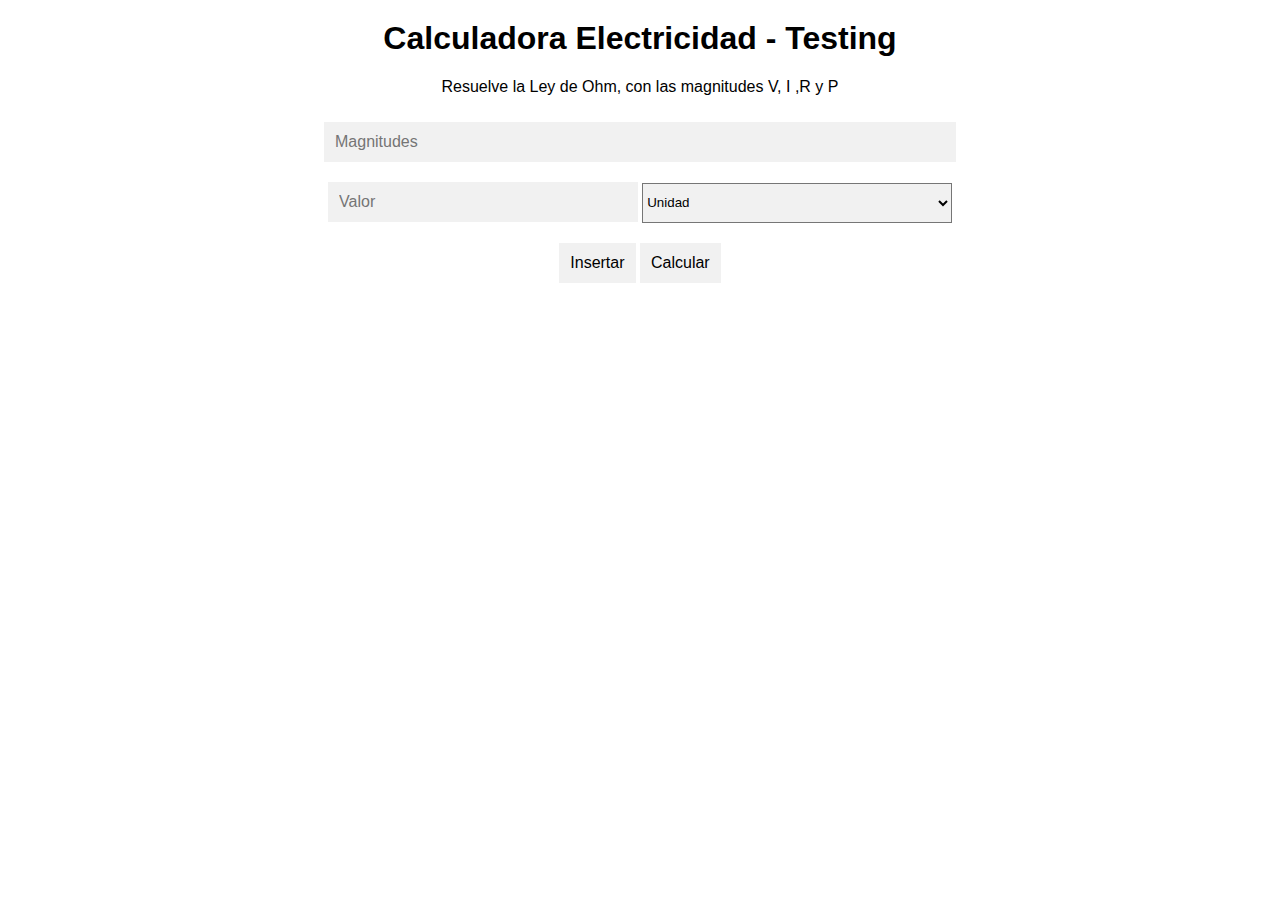
<file: index.html>
<!DOCTYPE html>
<html>
   <meta name="viewport" content="width=device-width, initial-scale=1.0">
   <link rel="stylesheet" href="styles.css">
   <link rel="stylesheet" href="results.css">
   <link rel="stylesheet" href="table.css">
   <!-- <link href="https://cdnjs.cloudflare.com/ajax/libs/twitter-bootstrap/4.1.2/css/bootstrap.min.css" rel="stylesheet"/> -->
   </head>
   <body>
   	<div class="allCentered">
      <h1>Calculadora Electricidad - Testing </h1>
      <p>Resuelve la Ley de Ohm, con las magnitudes V, I ,R y P</p>

      <form autocomplete="off">
         <div class="inputContainer">
            <div class="autocomplete">
               <input class="autocompleteItems" id="inputMagnitud" type="text" name="inputMagnitudes" placeholder="Magnitudes" oninput="updateSelectEscala()">
            </div>
            <div>
               <input id="inputValue" type="number" placeholder="Valor">
               <select name="escala" id="escale">
                  <option value="mega">M</option>
                  <option value="kilo">k</option>
                  <option selected="selected" value="unidad">Unidad</option>
                  <option value="mili">m</option>
               </select>
            </div>
            <div class="button">
               <input type="button" value="Insertar" onClick="insert()">
               <input type="button" value="Calcular" onclick="calc()">
            </div>
            </div>
      </form>
      <div id="table_container" style="display: none">

      <table class="styled-table" id="tabla">
      <thead class="thead-dark">
      <tr>
      <th>Magnitud</th>
      <th>Valores</th>
      <th>Acción</th>
      </tr>
      </thead>
      <tbody>
     <tr></tr>
      <!-- and so on... -->
      </tbody>
      </table>

      </div>

      <ul id="menu">
         <!-- puedes hacer algo, ponerlos todos ocultos, y hacer que se cambie el elemento a visibile si calcula -->
         <li>
            <input type="checkbox" class='group1' name="list" id="nivel1-1"><label class='group1' id='group1' for="nivel1-1">Corriente Alterna</label>
            <ul class="interior">
               <li>
                  <input type="checkbox" name="list" id="nivel2-1"><label id='output1' for="nivel2-1">Voltaje</label>
                  <ul class="interior">
                     <li class="result"><label id="resultadoVoltaje"></label></li>
                  </ul>
               </li>
               <li>
                  <input type="checkbox" name="list" id="nivel2-2"><label id='output2' for="nivel2-2">Intensidad</label>
                  <ul class="interior">
                     <li class="result"><label id="resultadoIntensidad"></label></li>
                  </ul>
               </li>
               <li>
                  <input type="checkbox" name="list" id="nivel2-3"><label id='output3' for="nivel2-3">Resistencia</label>
                  <ul class="interior">
                     <li class="result"><label id="resultadoResistencia"></label></li>
                  </ul>
               </li>
               <li>
                  <input type="checkbox" name="list" id="nivel2-4"><label id='output4' for="nivel2-4">Potencia</label>
                  <ul class="interior">
                     <li class="result"><label id="resultadoPotencia"></label></li>
                  </ul>
               </li>
            </ul>
         </li>
         <li><input type="checkbox" class='group2' name="list" id="nivel1-2"><label id='group2' class='group2' for="nivel1-2">Corriente Contínua</label></li>
      </ul>
      <!--
         - mostrar resultados al lado de la categoria en la sangria de resultados
         - aproximar (round_up)
         - preguntar por decimales
         - format_number
         - resultados a un conversor de magnitudes aparte
         -->
         </div>
   </body>
   <script type="text/javascript" src="autocomplete.js"></script>
   <script type="text/javascript" src="functions.js"></script>
   <script type="text/javascript" src="table.js"></script>
</html>
</file>
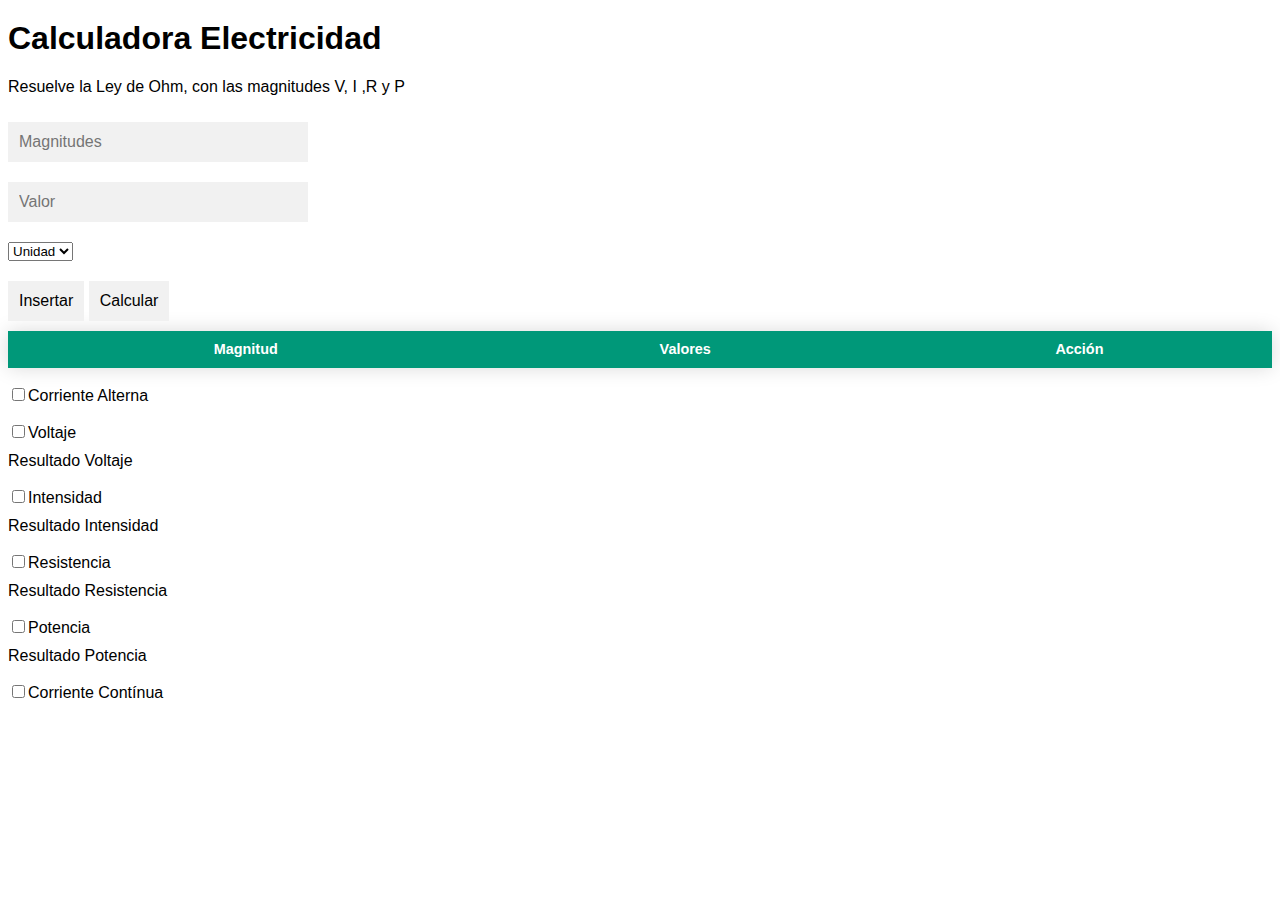
<file: Web/index.html>
<!DOCTYPE html>
<html>
<meta name="viewport" content="width=device-width, initial-scale=1.0">
<link rel="stylesheet" href="styles.css">
<link rel="stylesheet" href="results.css">
<link rel="stylesheet" href="table.css">
<!-- <link href="https://cdnjs.cloudflare.com/ajax/libs/twitter-bootstrap/4.1.2/css/bootstrap.min.css" rel="stylesheet"/> -->
</head>
<body>
<h1>Calculadora Electricidad</h1>
<p>Resuelve la Ley de Ohm, con las magnitudes V, I ,R y P</p>
<form autocomplete="off">
  <div class="autocomplete">
    <input class="autocompleteItems" id="inputMagnitud" type="text" name="inputMagnitudes" placeholder="Magnitudes">
  </div>
  <div class="">
    <input id="inputValue" type="number" placeholder="Valor">
  </div>
  <div class="">
    <select name="escala" id="escale">
      <option value="kilo">Kilo</option>
      <option selected="selected" value="unidad">Unidad</option>
      <option value="mili">Mili</option>
      <option value="micro">Micro</option>
</select>
  </div>
    <div class="button">
      <input type="button" value="Insertar" onClick="insert()">
      <input type="button" value="Calcular" onclick="calc()">
    </div>


</form>
<div class="container">
  <div class="row">
    <table class="styled-table" id="tabla">
        <thead class="thead-dark">
            <tr>
                <th>Magnitud</th>
                <th>Valores</th>
                <th>Acción</th>
            </tr>
        </thead>
        <tbody>
            <tr>
            <!-- and so on... -->
        </tbody>
    </table>
  </div>
</div>

<ul id="menu">
   <li><input type="checkbox" name="list" id="nivel1-1"><label for="nivel1-1">Corriente Alterna</label>
      <ul class="interior">
         <li><input type="checkbox" name="list" id="nivel2-1"><label for="nivel2-1">Voltaje</label>
           <ul class="interior">
              <li class="result"><label id="resultadoVoltaje">Resultado Voltaje</label></li>
           </ul>
         </li>
         <li><input type="checkbox" name="list" id="nivel2-2"><label for="nivel2-2">Intensidad</label>
           <ul class="interior">
              <li class="result"><label id="resultadoIntensidad">Resultado Intensidad</label></li>
           </ul>
         </li>
         <li><input type="checkbox" name="list" id="nivel2-3"><label for="nivel2-3">Resistencia</label>
           <ul class="interior">
              <li class="result"><label id="resultadoResistencia">Resultado Resistencia</label></li>
           </ul>
         </li>
         <li><input type="checkbox" name="list" id="nivel2-4"><label for="nivel2-4">Potencia</label>
           <ul class="interior">
              <li class="result"><label id="resultadoPotencia">Resultado Potencia</label></li>
           </ul>
         </li>
      </ul>
   </li>
   <li><input type="checkbox" name="list" id="nivel1-2"><label for="nivel1-2">Corriente Contínua</label></li>
</ul>
<!--
  - mostrar resultados al lado de la categoria en la sangria de resultados
  - aproximar (round_up)
  - preguntar por decimales
  - format_number
  - resultados a un conversor de magnitudes aparte
-->
</body>
<script type="text/javascript" src="autocomplete.js"></script>
<script type="text/javascript" src="functions.js"></script>
<script type="text/javascript" src="table.js"></script>
</html>
</file>
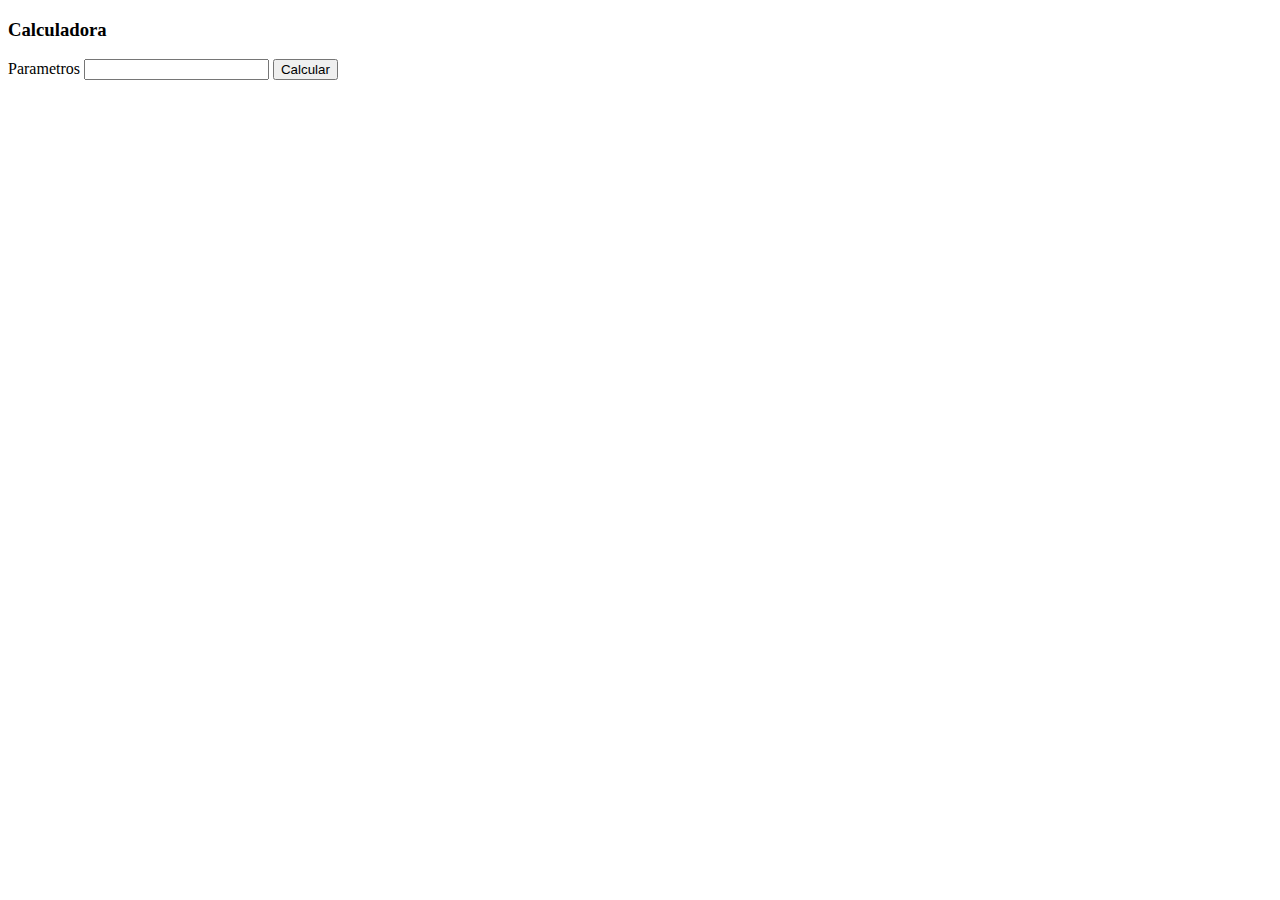
<file: Web/parseInput.html>
<!DOCTYPE html>
<html lang="en">
   <head>
      <meta charset="utf-8">
      <title>Calculadora</title>
   </head>
   <body>
      <h3 class="text-center text-primary">
         Calculadora
      </h3>
      <form role="form">
         Parametros <input type="text" id="parametros">
         <button  name="calculate" type="button" onclick="analice()">Calcular</button>
      </form>
      <p id="variables"></p>
   </body>
</html>
<script>
// El formato que esto utiliza es v20 i30 r40, da igual el orden, pero es letra y a la par valor
function analice(){
let txtParametros	= document.getElementById('parametros').value;
splitParams 		= txtParametros.split(' ');
var variables = new Array();
for (var i = 0; i < splitParams.length; i++) {
clave = splitParams[i].substring(0,1);
valor = splitParams[i].substring(1);
variables[clave] = valor;
}
texto = document.getElementById("variables");
texto.innerHTML = "Voltaje > " + variables["v"] + "<br>";
texto.innerHTML += "Resistencia > " + variables["r"] + "<br>";
texto.innerHTML += "Intensidad > " + variables["i"] + "<br>";
}
</file>
<file: styles.css>
* {
  box-sizing: border-box;
}

body {
  font: 16px Arial;
}
h1{
	text-align: center;
	font-weight:bold; 

}
p{
	text-align: center;
}
.allCentered{
	margin: auto;
  width: 50%;
 
  
}
/*the container must be positioned relative:*/
.autocompleteItems {
  position: relative;
  display: inline-block;
}

input {
  border: 1px solid transparent;
  background-color: #f1f1f1;
  padding: 10px;
  font-size: 16px;
}

input[type=text] {
  background-color: #f1f1f1;
width: 100%;
 height: 40px;
}
input[type=number] {
  background-color: #f1f1f1;
  width: 49%;
   height: 40px;

}

select {
  background-color: #f1f1f1;
 width: 49%;
   height: 40px;

}
.inputContainer{
	width: 100%;
	
	text-align: center;
}

input[type=submit] {
  background-color: DodgerBlue;
  color: #fff;
  cursor: pointer;
}

.autocompleteItems-items {
  position: absolute;
  border: 1px solid #d4d4d4;
  border-bottom: none;
  border-top: none;
  z-index: 99;
  /*position the autocomplete items to be the same width as the container:*/
  top: 100%;
  left: 0;
  right: 0;
}

.autocomplete-items div {
  padding: 10px;
  cursor: pointer;
  background-color: #fff;
  border-bottom: 1px solid #d4d4d4;
}

/*when hovering an item:*/
.autocomplete-items div:hover {
  background-color: #e9e9e9;
}

/*when navigating through the items using the arrow keys:*/
.autocomplete-active {
  background-color: DodgerBlue !important;
  color: #ffffff;
}

*{
  margin-top: 10px;
  /* padding-top: 10px; */
}
/* aqui necesitas pegar los estilos de active row */
</file>
<file: results.css>
ul {
  list-style-type: none;
  margin: 0;
  padding: 0;
}

.interior {
  margin-left: 20px;
}

.result {
  margin-left: 20px;
}

#menu * { list-style:none;}
#menu li{ line-height:180%;}
#menu li a{color:#222; text-decoration:none;}
#menu li a:before{ content:"\025b8"; color:#ddd; margin-right:4px;}
#menu input[name="list"] {
	position: absolute;
	left: -1000em;
	}
#menu label:before{ content:"\025b8"; margin-right:4px;}
#menu input:checked ~ label:before{ content:"\025be";}
#menu .interior{display: none;}
#menu input:checked ~ ul{display:block;}

.group1 {
  display: none;
}

.group2 {
  display: none;
}

.output1 {
  display: none;
}

.output2 {
  display: none;
}

.output3 {
  display: none;
}

.output4 {
  display: none;
}
</file>
<file: table.css>
.styled-table {
    border-collapse: collapse;
    margin: 10px 0;
    font-size: 0.9em;
    font-family: sans-serif;
    min-width: 100%;
    box-shadow: 0 0 20px rgba(0, 0, 0, 0.15);
}
.styled-table thead tr {
    background-color: #009879;
    color: #ffffff;
    text-align: center;
}
.styled-table th, .styled-table td {
    padding: 10px 10px;
   }
.styled-table tbody tr {
    border-bottom: 1px solid #dddddd;
    width: 100%;
}

.styled-table tbody tr:nth-of-type(even) {
    background-color: #f3f3f3;
}

.styled-table tbody tr:last-of-type {
    border-bottom: 2px solid #009879;
}

.styled-table tbody tr.active-row {
    font-weight: bold;
    color: #009879;
}

table tr:hover {
  color: #009879;
}


/* #table_container {
    height: 200px !important;
    overflow: auto;
   
 
} */


tbody {
    display: block;
    height: 200px;
    overflow: auto;
}
thead, tbody tr {
    display: table;
    width: 100%;
    table-layout: fixed;/* even columns width , fix width of table too*/
      text-align: center;
    font-weight: bold;
}
thead {
    width: calc( 100% - 1em )/* scrollbar is average 1em/16px width, remove it from thead width */
}
table {
    width: 400px;
}
</file>
<file: Web/styles.css>
* {
  box-sizing: border-box;
}

body {
  font: 16px Arial;
}

/*the container must be positioned relative:*/
.autocompleteItems {
  position: relative;
  display: inline-block;
}

input {
  border: 1px solid transparent;
  background-color: #f1f1f1;
  padding: 10px;
  font-size: 16px;
}

input[type=text] {
  background-color: #f1f1f1;
width: 300px;
}
input[type=number] {
  background-color: #f1f1f1;
  width: 300px;
}

input[type=submit] {
  background-color: DodgerBlue;
  color: #fff;
  cursor: pointer;
}

.autocompleteItems-items {
  position: absolute;
  border: 1px solid #d4d4d4;
  border-bottom: none;
  border-top: none;
  z-index: 99;
  /*position the autocomplete items to be the same width as the container:*/
  top: 100%;
  left: 0;
  right: 0;
}

.autocomplete-items div {
  padding: 10px;
  cursor: pointer;
  background-color: #fff;
  border-bottom: 1px solid #d4d4d4;
}

/*when hovering an item:*/
.autocomplete-items div:hover {
  background-color: #e9e9e9;
}

/*when navigating through the items using the arrow keys:*/
.autocomplete-active {
  background-color: DodgerBlue !important;
  color: #ffffff;
}

*{
  margin-top: 10px;
  /* padding-top: 10px; */
}
/* aqui necesitas pegar los estilos de active row */
</file>
<file: Web/results.css>
ul {
  list-style-type: none;
  margin: 0;
  padding: 0;
}
</file>
<file: Web/table.css>
.styled-table {
    border-collapse: collapse;
    margin: 10px 0;
    font-size: 0.9em;
    font-family: sans-serif;
    min-width: 100%;
    box-shadow: 0 0 20px rgba(0, 0, 0, 0.15);
}
.styled-table thead tr {
    background-color: #009879;
    color: #ffffff;
    text-align: center;
}
.styled-table th, .styled-table td {
    padding: 10px 10px;
}
.styled-table tbody tr {
    border-bottom: 1px solid #dddddd;
}

.styled-table tbody tr:nth-of-type(even) {
    background-color: #f3f3f3;
}

.styled-table tbody tr:last-of-type {
    border-bottom: 2px solid #009879;
}

.styled-table tbody tr.active-row {
    font-weight: bold;
    color: #009879;
}

table tr:hover {
  color: #009879;
}


 td {
        text-align: center;
    font-weight: bold;
}

#table_container {
    height: 200px !important;
    overflow: auto;
   
 
}
</file>
